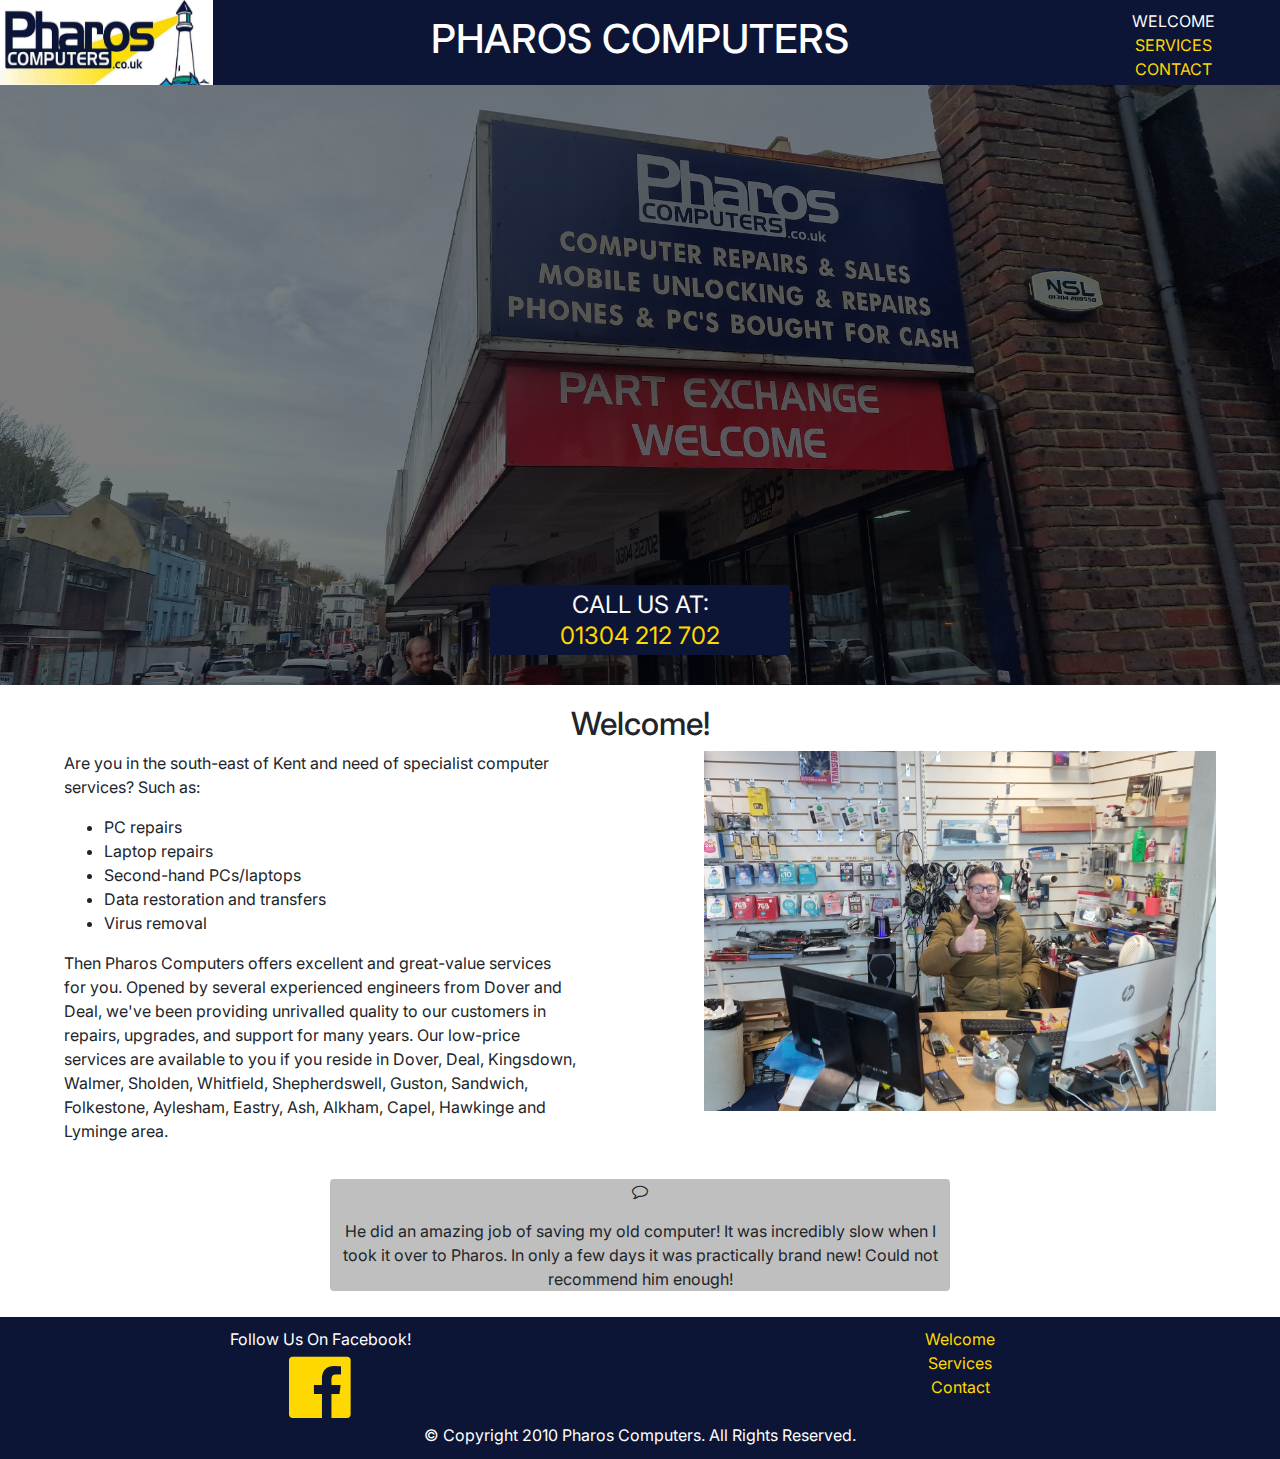
<file: index.html>
<!DOCTYPE html>
<html lang="en">

<head>
	<meta charset="UTF-8">
	<meta name="viewport" content="width=device-width, initial-scale=1.0">
	<meta name="description" content="Computer running slow? Do you think you have a virus? Perhaps you even want a new computer entirely? The come on down to Phaross Computers for amazing quality and prices on repairs, security concerns, upgrades, new high quality computers, and more!">
	<meta name="keywords" content="computer, repair, computer repair, pc, laptop, tower, IT support, virus removal, Dover, UK, kent,">
	<title>Pharos Computers</title>
	<!-- Bootstrap and Bootstrap font awesome -->
	<link rel="stylesheet" href="https://maxcdn.bootstrapcdn.com/bootstrap/4.2.1/css/bootstrap.min.css" type="text/css">
	<link rel="stylesheet" href="https://maxcdn.bootstrapcdn.com/font-awesome/4.7.0/css/font-awesome.min.css" type="text/css">
	<!-- Bootstrap java -->
	<script src="https://code.jquery.com/jquery-3.3.1.slim.min.js" integrity="sha384-q8i/X+965DzO0rT7abK41JStQIAqVgRVzpbzo5smXKp4YfRvH+8abtTE1Pi6jizo" crossorigin="anonymous"></script>
	<script src="https://cdn.jsdelivr.net/npm/popper.js@1.14.7/dist/umd/popper.min.js" integrity="sha384-UO2eT0CpHqdSJQ6hJty5KVphtPhzWj9WO1clHTMGa3JDZwrnQq4sF86dIHNDz0W1" crossorigin="anonymous"></script>
	<link rel="stylesheet" href="https://cdn.jsdelivr.net/npm/bootstrap@4.3.1/dist/css/bootstrap.min.css" integrity="sha384-ggOyR0iXCbMQv3Xipma34MD+dH/1fQ784/j6cY/iJTQUOhcWr7x9JvoRxT2MZw1T" crossorigin="anonymous">
	<script src="https://cdn.jsdelivr.net/npm/bootstrap@4.3.1/dist/js/bootstrap.min.js" integrity="sha384-JjSmVgyd0p3pXB1rRibZUAYoIIy6OrQ6VrjIEaFf/nJGzIxFDsf4x0xIM+B07jRM" crossorigin="anonymous"></script>
	<!-- Google fonts -->
	<link rel="preconnect" href="https://fonts.googleapis.com">
	<link rel="preconnect" href="https://fonts.gstatic.com" crossorigin>
	<link href="https://fonts.googleapis.com/css2?family=Inter:wght@100..900&display=swap" rel="stylesheet">
	<!-- CSS stylesheet -->
	<link rel="stylesheet" href="assets/css/style.css" type="text/css"> </head>

<body>
	<header>
		<div class="row no-gutters bg-blue">
			<!-- Website logo -->
			<a href="index.html" class="col-8 col-lg-2 logo" aria-label="Shop logo of a lighthouse amongst waves"> </a>
			<!-- Website header -->
			<div class="col-lg-8 d-none d-lg-block text-white uppercase">
				<h1 class="centre title">Pharos Computers</h1> </div>
			<!-- Menu when viewed on small screen -->
			<div class="col-4 d-lg-none dropdown menu">
				<ul>
					<li class="nav-item dropdown"> <a class="nav-link dropdown-toggle centre mini-menu" data-toggle="dropdown" href="#" role="button" aria-haspopup="true" aria-expanded="false"><i class="fa fa-bars" aria-hidden="true"></i>
                        </a>
						<div class="dropdown-menu"> <a class="dropdown-item text-yellow current" href="index.html">Welcome</a> <a class="dropdown-item text-yellow" href="services.html">Services</a> <a class="dropdown-item text-yellow" href="contact.html">Contact</a> </div>
					</li>
				</ul>
			</div>
			<!-- Menu when viewed on big screen -->
			<div class="col-2 d-none d-lg-block menu uppercase">
				<div class="row no-gutters centre menu-big">
					<div class="col-lg-12"><a href="index.html" class="current">Welcome</a></div>
					<div class="col-lg-12"><a href="services.html">Services</a></div>
					<div class="col-lg-12"><a href="contact.html">Contact</a></div>
				</div>
			</div>
		</div>
	</header>
	<section>
		<!-- The large frontal hero image with contact -->
		<div class="row no-gutters margin-b">
			<div class="col-12 hero-image">
				<div class="bg-grey">
					<div class="contact centre uppercase">
						<p>Call us at:</p> <a href="tel:01304212702">01304 212 702</a> </div>
				</div>
			</div>
		</div>
		<!-- Welcome section -->
		<div class="row no-gutters margin-b">
			<div class="col welcome">
				<h2 class="centre">Welcome!</h2>
				<!-- Two cols for greeting text and owner's image, full sized on mobile and half screen width on tablet and higher -->
				<div class="row no-gutters">
					<div class="col-12 col-md-6 order-md-2 welcome-image overflow-hidden"> <img src="assets/images/greeting.jpg" alt="Shop owner Darren giving a thumbs up."> </div>
					<div class="col-12 col-md-6 order-md-1 welcome-message">
						<p>Are you in the south-east of Kent and need of specialist computer services? Such as:</p>
						<ul>
							<li>PC repairs</li>
							<li>Laptop repairs</li>
							<li>Second-hand PCs/laptops</li>
							<li>Data restoration and transfers</li>
							<li>Virus removal</li>
						</ul>
						<p>Then Pharos Computers offers excellent and great-value services for you. Opened by several experienced engineers from Dover and Deal, we've been providing unrivalled quality to our customers in repairs, upgrades, and support for many years. Our low-price services are available to you if you reside in Dover, Deal, Kingsdown, Walmer, Sholden, Whitfield, Shepherdswell, Guston, Sandwich, Folkestone, Aylesham, Eastry, Ash, Alkham, Capel, Hawkinge and Lyminge area.</p>
					</div>
				</div>
			</div>
		</div>
		<!-- Single review -->
		<div class="row no-gutters">
			<div class="col-12 col-lg-6 offset-lg-3">
				<div class="qoute centre">
					<p><i class="fa fa-comment-o" aria-hidden="true"></i></p>
					<p>He did an amazing job of saving my old computer! It was incredibly slow when I took it over to Pharos. In only a few days it was practically brand new! Could not recommend him enough!</p>
				</div>
			</div>
		</div>
	</section>
	<!-- Footer legal section -->
	<footer class="bg-blue centre">
		<div class="row no-gutters">
			<div class="col-12 col-md-6">
				<p class="text-white">Follow Us On Facebook!</p> <a href="https://en-gb.facebook.com/" target="_blank" aria-label="A Facebook logo that links to the store's facebook"><i class="fa fa-facebook-official" aria-hidden="true"></i></a> </div>
			<div class="col-12 col-md-6">
				<ul>
					<li><a href="index.html">Welcome</a></li>
					<li><a href="services.html">Services</a></li>
					<li><a href="contact.html">Contact</a></li>
				</ul>
			</div>
		</div>
		<div>
			<p class="text-white legal">&#169; Copyright 2010 Pharos Computers. All Rights Reserved.</p>
		</div>
	</footer>
</body>

</html>
</file>
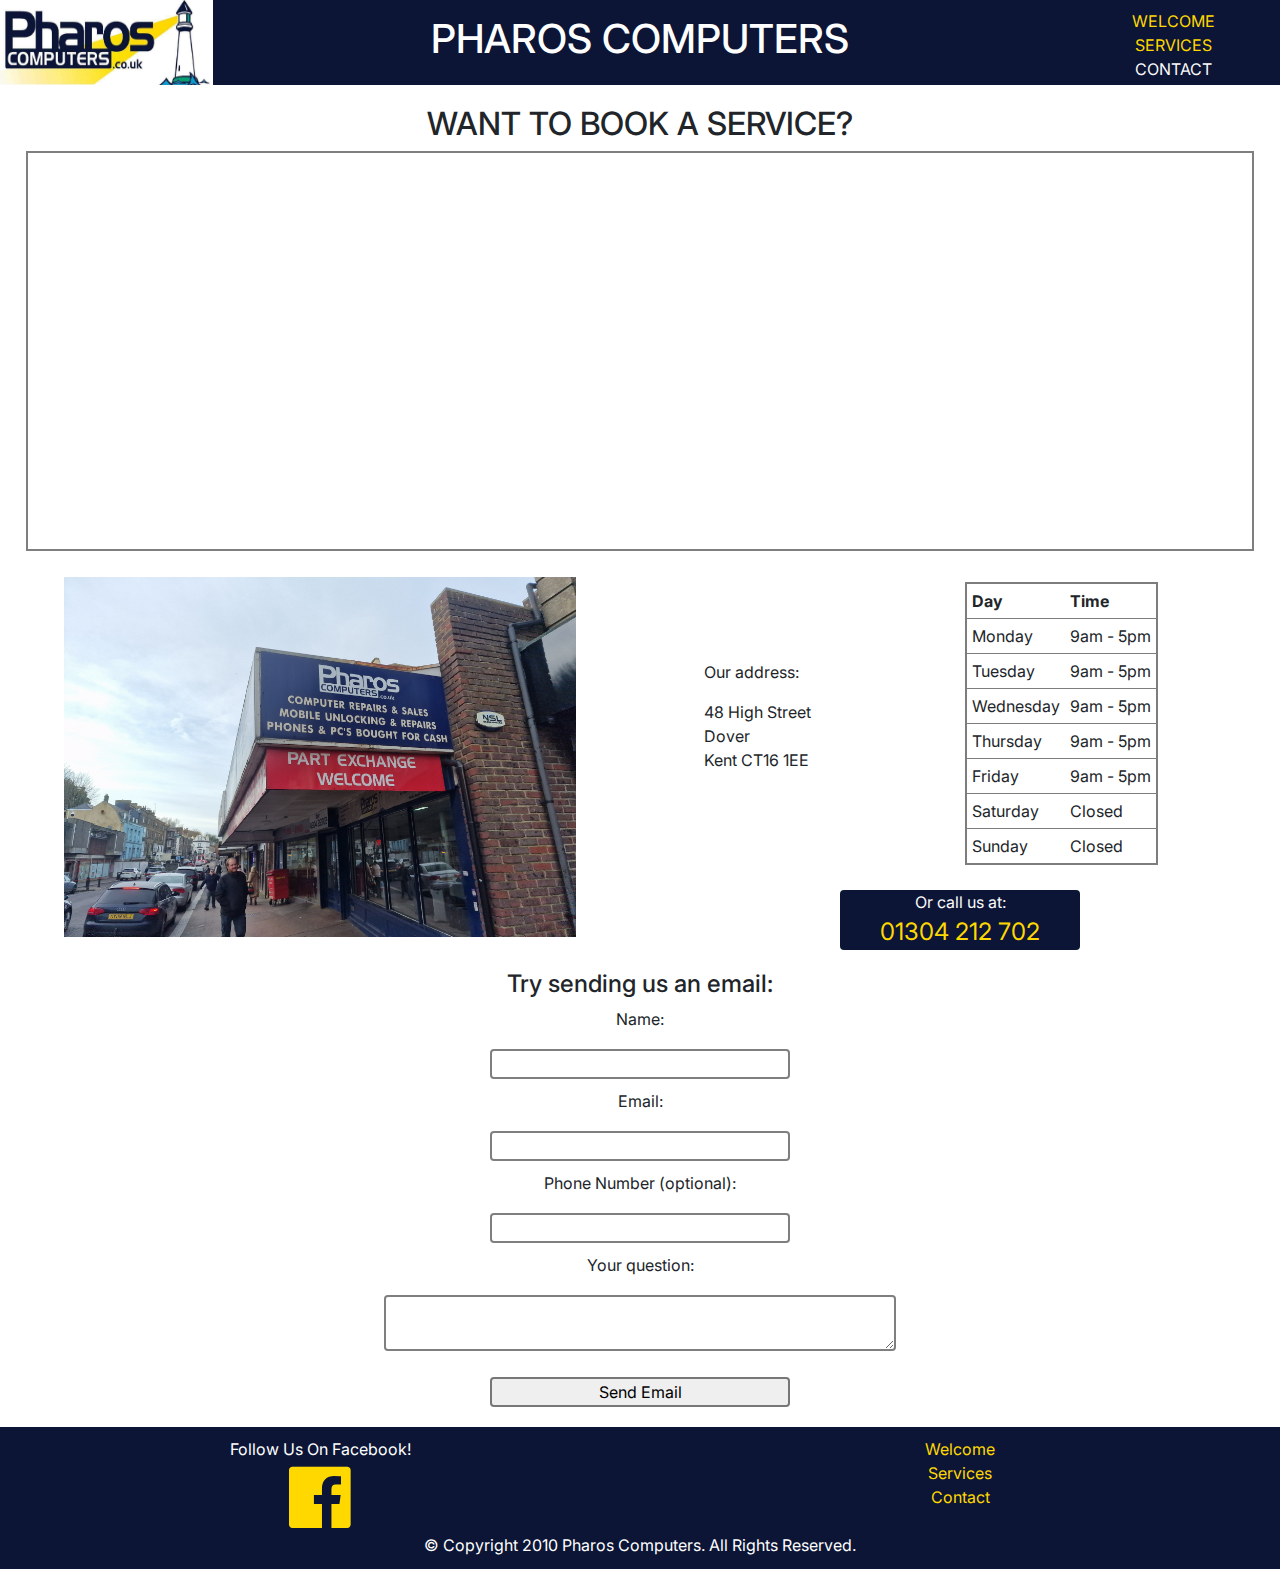
<file: contact.html>
<!DOCTYPE html>
<html lang="en">

<head>
	<meta charset="UTF-8">
	<meta name="viewport" content="width=device-width, initial-scale=1.0">
	<meta name="description" content="Computer running slow? Do you think you have a virus? Perhaps you even want a new computer entirely? The come on down to Phaross Computers for amazing quality and prices on repairs, security concerns, upgrades, new high quality computers, and more!">
	<meta name="keywords" content="computer, repair, computer repair, pc, laptop, tower, IT support, virus removal, Dover, UK, kent,">
	<title>Pharos Computers</title>
	<!-- Bootstrap and Bootstrap font awesome -->
	<link rel="stylesheet" href="https://maxcdn.bootstrapcdn.com/bootstrap/4.2.1/css/bootstrap.min.css" type="text/css">
	<link rel="stylesheet" href="https://maxcdn.bootstrapcdn.com/font-awesome/4.7.0/css/font-awesome.min.css" type="text/css">
	<!-- Bootstrap java -->
	<script src="https://code.jquery.com/jquery-3.3.1.slim.min.js" integrity="sha384-q8i/X+965DzO0rT7abK41JStQIAqVgRVzpbzo5smXKp4YfRvH+8abtTE1Pi6jizo" crossorigin="anonymous"></script>
	<script src="https://cdn.jsdelivr.net/npm/popper.js@1.14.7/dist/umd/popper.min.js" integrity="sha384-UO2eT0CpHqdSJQ6hJty5KVphtPhzWj9WO1clHTMGa3JDZwrnQq4sF86dIHNDz0W1" crossorigin="anonymous"></script>
	<link rel="stylesheet" href="https://cdn.jsdelivr.net/npm/bootstrap@4.3.1/dist/css/bootstrap.min.css" integrity="sha384-ggOyR0iXCbMQv3Xipma34MD+dH/1fQ784/j6cY/iJTQUOhcWr7x9JvoRxT2MZw1T" crossorigin="anonymous">
	<script src="https://cdn.jsdelivr.net/npm/bootstrap@4.3.1/dist/js/bootstrap.min.js" integrity="sha384-JjSmVgyd0p3pXB1rRibZUAYoIIy6OrQ6VrjIEaFf/nJGzIxFDsf4x0xIM+B07jRM" crossorigin="anonymous"></script>
	<!-- Google fonts -->
	<link rel="preconnect" href="https://fonts.googleapis.com">
	<link rel="preconnect" href="https://fonts.gstatic.com" crossorigin>
	<link href="https://fonts.googleapis.com/css2?family=Inter:wght@100..900&display=swap" rel="stylesheet">
	<!-- CSS stylesheet -->
	<link rel="stylesheet" href="assets/css/style.css" type="text/css"> </head>

<body>
	<header>
		<div class="row no-gutters bg-blue">
			<!-- Website logo -->
			<a href="index.html" class="col-8 col-lg-2 logo" aria-label="Shop logo of a lighthouse amongst waves"> </a>
			<!-- Website header -->
			<div class="col-lg-8 d-none d-lg-block text-white uppercase">
				<h1 class="centre title">Pharos Computers</h1> </div>
			<!-- Menu when viewed on small screen -->
			<div class="col-4 d-lg-none dropdown menu">
				<ul>
					<li class="nav-item dropdown"> <a class="nav-link dropdown-toggle centre mini-menu" data-toggle="dropdown" href="#" role="button" aria-haspopup="true" aria-expanded="false"><i class="fa fa-bars" aria-hidden="true"></i>
                        </a>
						<div class="dropdown-menu"> <a class="dropdown-item text-yellow" href="index.html">Welcome</a> <a class="dropdown-item text-yellow" href="services.html">Services</a> <a class="dropdown-item text-yellow current" href="contact.html">Contact</a> </div>
					</li>
				</ul>
			</div>
			<!-- Menu when viewed on big screen -->
			<div class="col-2 d-none d-lg-block menu uppercase">
				<div class="row no-gutters centre menu-big">
					<div class="col-lg-12"><a href="index.html">Welcome</a></div>
					<div class="col-lg-12"><a href="services.html">Services</a></div>
					<div class="col-lg-12"><a href="contact.html" class="current">Contact</a></div>
				</div>
			</div>
		</div>
	</header>
	<section>
		<div class="row no-gutters">
			<div class="col-12">
				<h2 class="centre uppercase margin-t">Want to book a service?</h2> </div>
		</div>
		<!-- Google map -->
		<div class="row no-gutters">
			<div class="col-12">
				<iframe src="https://www.google.com/maps/embed?pb=!1m18!1m12!1m3!1d2503.8763195635215!2d1.3043700769667959!3d51.129189338261924!2m3!1f0!2f0!3f0!3m2!1i1024!2i768!4f13.1!3m3!1m2!1s0x47debb29ed8f5e93%3A0x82ff7f85a4a3f824!2sPharos%20Computers!5e0!3m2!1sen!2suk!4v1708390753118!5m2!1sen!2suk" title="Google map showing the location of Pharos Computer" allowfullscreen="" loading="lazy" referrerpolicy="no-referrer-when-downgrade" class="map"></iframe>
			</div>
		</div>
		<div class="row no-gutters margin-b">
			<!-- Image of sign outside shop with street view -->
			<div class="col-12 col-md-6 shop-image margin-t"> <img src="assets/images/hero-image-front-of-store.jpg" alt="An image of the shop's sign and the front of the store itself."> </div>
			<!-- Brief text of address with opening times -->
			<div class="col-12 col-md-6 margin-t">
				<div class="row no-gutters address-and-times">
					<div class="col-6 address">
						<p>Our address:</p>
						<p> 48 High Street
							<br> Dover
							<br> Kent CT16 1EE </p>
					</div>
					<div class="col-6 timetable">
						<table>
							<tr>
								<th>Day</th>
								<th>Time</th>
							</tr>
							<tr>
								<td>Monday</td>
								<td>9am - 5pm</td>
							</tr>
							<tr>
								<td>Tuesday</td>
								<td>9am - 5pm</td>
							</tr>
							<tr>
								<td>Wednesday</td>
								<td>9am - 5pm</td>
							</tr>
							<tr>
								<td>Thursday</td>
								<td>9am - 5pm</td>
							</tr>
							<tr>
								<td>Friday</td>
								<td>9am - 5pm</td>
							</tr>
							<tr>
								<td>Saturday</td>
								<td>Closed</td>
							</tr>
							<tr>
								<td>Sunday</td>
								<td>Closed</td>
							</tr>
						</table>
					</div>
				</div>
				<!-- Phone number -->
				<div class="row no-gutters">
					<div class="col-12 margin-t">
						<div class="contact-phone">
							<p class="centre">Or call us at:</p>
							<p class="centre"><a href="tel:01304212702">01304 212 702</a></p>
						</div>
					</div>
				</div>
			</div>
		</div>
		<!-- Form -->
		<div class="row no-gutters">
			<div class="col-12">
				<div class="form-section">
					<h4 class="centre">Try sending us an email:</h4>
					<form action="https://formdump.codeinstitute.net/" method="post" class="email-form">
						<label for="name">Name:</label>
						<br>
						<input type="text" required id="name" name="user-name" class="input-bar">
						<br>
						<label for="email">Email:</label>
						<br>
						<input type="email" required id="email" name="user-email" class="input-bar">
						<br>
						<label for="phone-number">Phone Number (optional):</label>
						<br>
						<input type="number" id="phone-number" name="user-phone-number" class="input-bar">
						<br>
						<label for="question">Your question:</label>
						<br>
						<textarea required id="question" name="user-question"></textarea>
						<br>
						<input type="submit" value="Send Email" class="send-button"> </form>
				</div>
			</div>
		</div>
	</section>
	<!-- Footer legal section -->
	<footer class="bg-blue centre">
		<div class="row no-gutters">
			<div class="col-12 col-md-6">
				<p class="text-white">Follow Us On Facebook!</p> <a href="https://en-gb.facebook.com/" target="_blank" aria-label="A Facebook logo that links to the store's facebook"><i class="fa fa-facebook-official" aria-hidden="true"></i></a> </div>
			<div class="col-12 col-md-6">
				<ul>
					<li><a href="index.html">Welcome</a></li>
					<li><a href="services.html">Services</a></li>
					<li><a href="contact.html">Contact</a></li>
				</ul>
			</div>
		</div>
		<div>
			<p class="text-white legal">&#169; Copyright 2010 Pharos Computers. All Rights Reserved.</p>
		</div>
	</footer>
</body>

</html>
</file>
<file: assets/css/style.css>
body {
	font-family: "inter", sans-serif;
}

/*------------------------------------------------------------ Color*/

.bg-blue {
	background-color: #0c1536;
}

.bg-grey {
	background-color: rgba(0, 0, 0, 0.5);
	width: 100%;
	height: 100%;
}

.text-white {
	color: #fafafa;
	margin-bottom: 0;
}

.text-yellow {
	color: #FFD800;
}

a {
	color: #FFD800;
}

/*------------------------------------------------------------ General CSS rules*/
.centre {
	text-align: center;
}

li {
	list-style-type: none;
}

.uppercase {
	text-transform: uppercase;
}

.margin-b {
	margin-bottom: 20px;
}

.margin-t {
	margin-top: 20px;
}

/*------------------------------------------------------------ Navbar*/

.logo {
	background: url(../images/pahros-computers-logo.jpg);
	background-position: center;
	background-repeat: no-repeat;
	background-size: 100% 100%;
	max-width: 400px;
	padding-bottom: 85px;
}

.title {
	padding-top: 15px;
}

.menu {
	margin: auto  0;
}

.menu ul {
	text-decoration: none;
	padding: 0;
	margin: 0;
}

.dropdown-item {
	background-color: #0c1536;
}

.dropdown {
	margin: auto;
}

.dropdown-toggle::after {
	display: none;
}

.dropdown-menu {
	width: 100%;
	text-align: center;
}

.current {
	color: #fafafa;
}

.mini-menu {
	margin-top: 0;
}

.menu-big {
	padding-top: 5px;
}

/*------------------------------------------------------------ Hero image*/

.hero-image {
	background: url(../images/hero-image-front-of-store.jpg);
	background-position: center;
	background-repeat: no-repeat;
	background-size: cover;
	min-height: 600px;
}

.contact {
	background-color: #0c1536;
	color: #fafafa;
	width: 300px;
	bottom: 5%;
	margin: 0 auto;
	right: 0;
	left: 0;
	position: absolute;
	padding: 12px;
	line-height: 15px;
	font-size: 24px;
	border-radius: 4px;
}

.contact a {
	color: #FFD800;
}

/*------------------------------------------------------------ Welcome message*/

.welcome-image {
	max-height: 360px;
	overflow: hidden;
	position: relative;
	display: flex;
	align-items: center;
	justify-content: center;
}

.welcome-image img {
	max-width: 80%;
	height: auto;
	display: block;
}

.welcome .welcome-message, .welcome-image {
	padding: 0px 5%;
}

.welcome ul li {
	list-style-type: disc;
}

/*------------------------------------------------------------ Carousel*/

.carousel {
	background-color: rgba(0, 0, 0, 0.5);
}

.carousel img {
	max-width: 100%;
	height: auto;
	display: block;
	margin-left: auto;
	margin-right: auto;
}

.carousel-caption {
	background-color: rgba(0, 0, 0, 0.5);
	border-radius: 10px;
}

a.carousel-control-next,
a.carousel-control-prev {
	background-color: rgba(0, 0, 0, 0.5);
	width: 50px;
	height: 50px;
	margin: auto 0px;
	border-radius: 5px;
}

/*------------------------------------------------------------ services available*/
.service-list {
	width: 70%;
	min-width: 360px;
	margin: 0 auto;
}

.services-buttons .btn {
	background-color: #0c1536;
	color: #FFD800;
	border-radius: 4px;
	margin: 2px;
}

/*------------------------------------------------------------ Map*/

.map {
	width: 96%;
	min-height: 400px;
	margin: 0 2%;
	border: solid 2px rgba(0, 0, 0, 0.5);
}

/*------------------------------------------------------------ Address*/

.shop-image {
	max-height: 360px;
	position: relative;
	display: flex;
	align-items: center;
	justify-content: center;
	overflow: hidden;
}

.shop-image img {
	max-width: 80%;
	height: auto;
	display: block;
}

.address-and-times .address {
	padding-left: 10%;
	margin: auto 0;
}

.timetable th, td {
	padding: 5px;
	border-bottom: 1px rgba(125, 125, 125, 1) solid;
}

table {
	border: 2px rgba(125, 125, 125, 1) solid;
	margin: 5px;
}

.contact-phone {
	background-color: #0c1536;
	color: #fafafa;
	width: 240px;
	margin: 0 auto;
	padding: 0 2px;
	border-radius: 4px;
}

.contact-phone a {
	font-size: 24px;
}

.contact-phone p {
	margin-bottom: 0;
}

/*------------------------------------------------------------ Form*/

.form-section {
	width: 80%;
	margin: 0 auto;
	text-align: center;
}

.form-section .input-bar {
	width: 300px;
}

.form-section input, textarea {
	width: 50%;
	min-width: 300px;
	margin: 10px;
	border: solid 2px rgba(0, 0, 0, 0.5);
	border-radius: 4px;
}

.form-section .send-button {
	width: 200px;
}
/*------------------------------------------------------------ Review*/

.qoute {
	margin: 0 10px;
	background-color: rgba(0, 0, 0, 0.25);
	border-radius: 4px;
}

/*------------------------------------------------------------ Footer*/
footer {
	margin-top: 10px;
	padding-top: 10px;
}

footer ul {
	padding: 0;
}

footer .fa-facebook-official {
	font-size: 72px;
}

.legal {
	padding-bottom: 12px;
}
</file>
